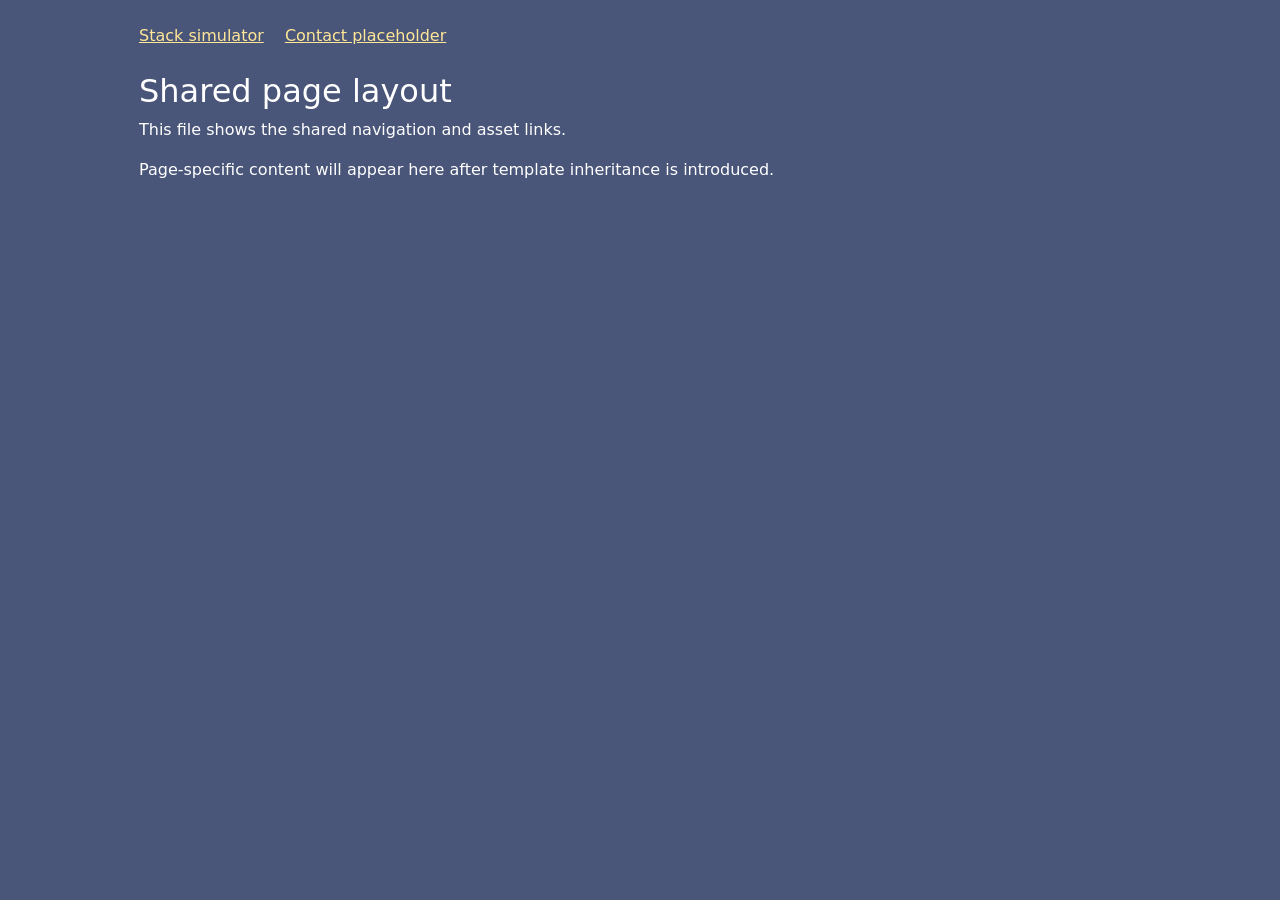
<file: queue-simulator/templates/base.html>
<!doctype html>
<html lang="en">
<head>
  <meta charset="utf-8">
  <meta name="viewport" content="width=device-width, initial-scale=1">
  <title>Stack Simulator Starter</title>
  <link href="https://cdn.jsdelivr.net/npm/bootstrap@5.2.3/dist/css/bootstrap.min.css" rel="stylesheet">
  <!-- TODO H1: During the demo replace this relative URL with url_for('static', ...). -->
  <link href="../static/css/style.css" rel="stylesheet">
</head>
<body>
<main class="container py-4">
  <!-- TODO H2: Replace file links with Flask route links during the demo. -->
  <nav class="mb-4" aria-label="Main navigation">
    <a href="index.html">Stack simulator</a>
    <a class="ms-3" href="contact.html">Contact placeholder</a>
  </nav>
<!-- Layout reference only: index.html and contact.html are independent static pages. -->
<h1>Shared page layout</h1>
<p>This file shows the shared navigation and asset links.</p>
<!-- TODO H3: Add the Flask flash-message loop. -->
<!-- TODO H8: Add Jinja title and content blocks, then let child pages extend this file. -->
<p>Page-specific content will appear here after template inheritance is introduced.</p>
</main>
<script src="https://code.jquery.com/jquery-3.6.3.min.js"></script>
<!-- TODO H1: Build this static asset URL with url_for during the demo. -->
<script src="../static/js/ui.js"></script>
</body>
</html>
</file>
<file: queue-simulator/static/css/style.css>
/* Colors retain the character of the supplied classroom interface. */
body { background: #495579; color: #fff; font: 1rem/1.5 system-ui, sans-serif; margin: 0; }
.container { max-width: 1050px; margin: auto; padding: 24px; }
a { color: #ffe797; }
h1 { font-size: 2rem; } h2 { font-size: 1.2rem; }
.simulator { display: flex; flex-wrap: wrap; }
.simulator section { flex: 1; min-width: 220px; padding: 18px; }
.operations { background: #687b8d; } .stack-area { background: #20252c; }
.popped-area { background: #852044; }
.stack-item { background: #1855bd; border-radius: 5px; margin: 10px auto; padding: 12px; text-align: center; overflow-wrap: anywhere; }
.stack-item small { display: block; } .removed { background: #a21638; }
.peek { background: gold; color: #111; }
.notice { padding: 12px; background: #e5fff0; color: #143724; }
.error { color: #fff0a3; } .notice.error { color: #730e1b; background: #ffe4e8; }
input, textarea { box-sizing: border-box; display: block; width: 100%; padding: 8px; }
button, input[type=submit] { cursor: pointer; padding: 8px 12px; margin: 4px; }
label { display: block; margin-top: 8px; }
.stack-item.pick {
  background-color: gold !important;
  border: 2px solid #b8860b;
}
</file>
